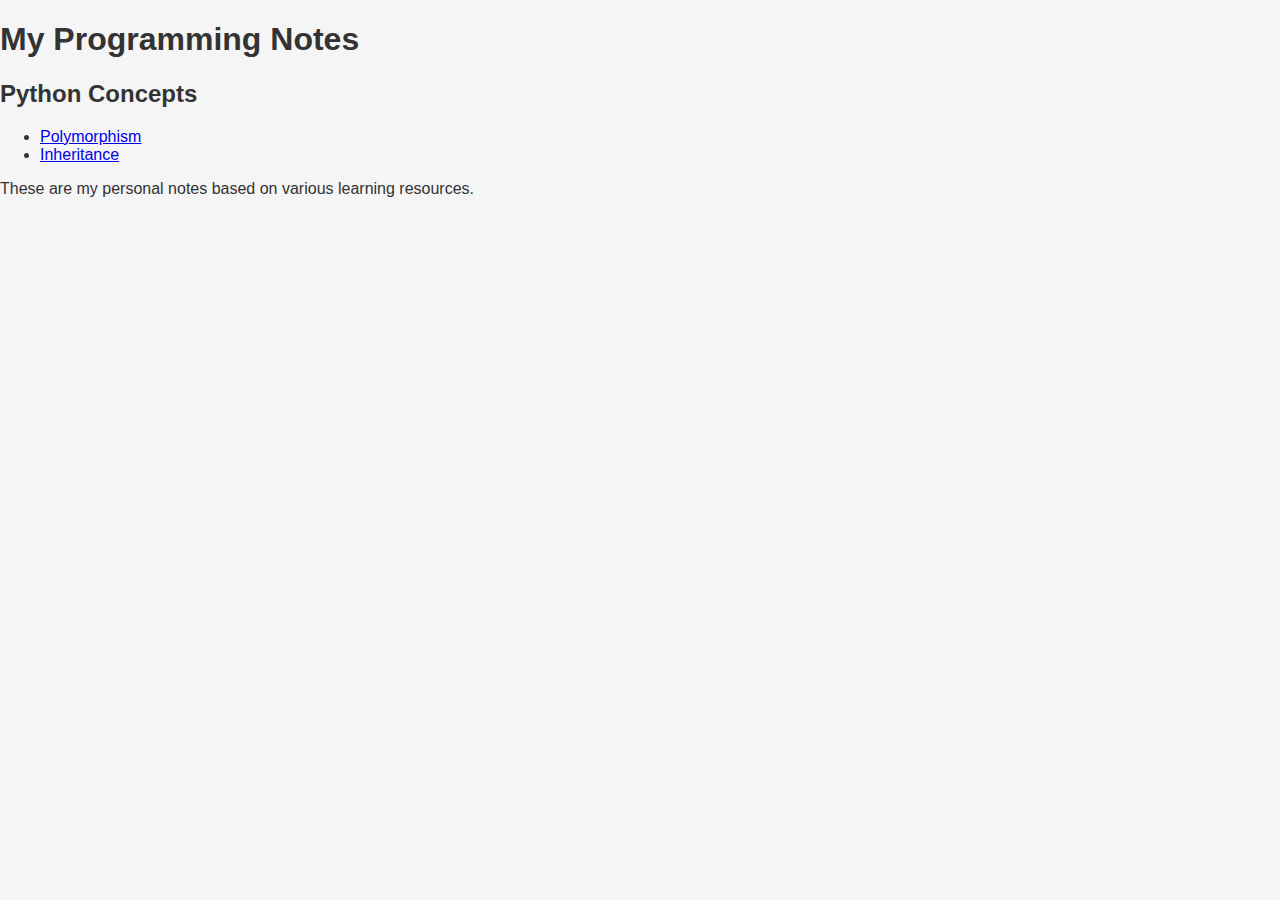
<file: index.html>
<!DOCTYPE html>
<html>
<head>
    <title>My Programming Notes</title>
    <link rel="stylesheet" href="styles.css">
</head>
<body>
    <h1>My Programming Notes</h1>
    
    <h2>Python Concepts</h2>
    <ul>
        <li><a href="polymorphism.html">Polymorphism</a></li>
        <li><a href="inheritance.html">Inheritance</a></li>
    </ul>
    
    <div class="note">
        <p>These are my personal notes based on various learning resources.</p>
    </div>
</body>
</html>
</file>
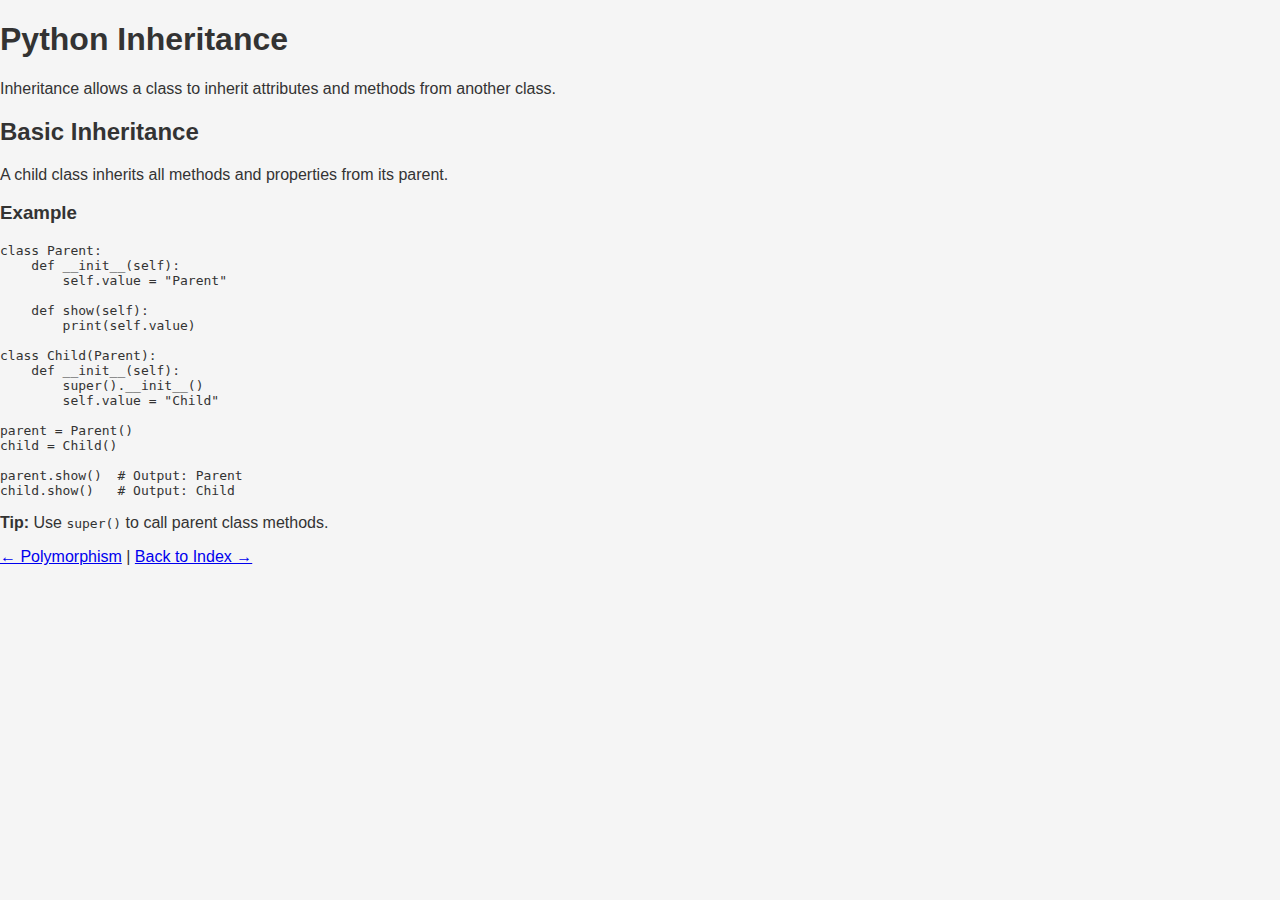
<file: inheritance.html>
<!DOCTYPE html>
<html>
<head>
    <title>Inheritance - My Notes</title>
    <link rel="stylesheet" href="styles.css">
</head>
<body>
    <h1>Python Inheritance</h1>
    
    <p>Inheritance allows a class to inherit attributes and methods from another class.</p>
    
    <h2>Basic Inheritance</h2>
    <p>A child class inherits all methods and properties from its parent.</p>
    
    <div class="example">
        <h3>Example</h3>
        <div class="code">
<pre>class Parent:
    def __init__(self):
        self.value = "Parent"
    
    def show(self):
        print(self.value)

class Child(Parent):
    def __init__(self):
        super().__init__()
        self.value = "Child"

parent = Parent()
child = Child()

parent.show()  # Output: Parent
child.show()   # Output: Child</pre>
        </div>
    </div>
    
    <div class="note">
        <p><strong>Tip:</strong> Use <code>super()</code> to call parent class methods.</p>
    </div>
    
    <div class="nav">
        <a href="polymorphism.html">← Polymorphism</a> | 
        <a href="index.html">Back to Index →</a>
    </div>
</body>
</html>
</file>
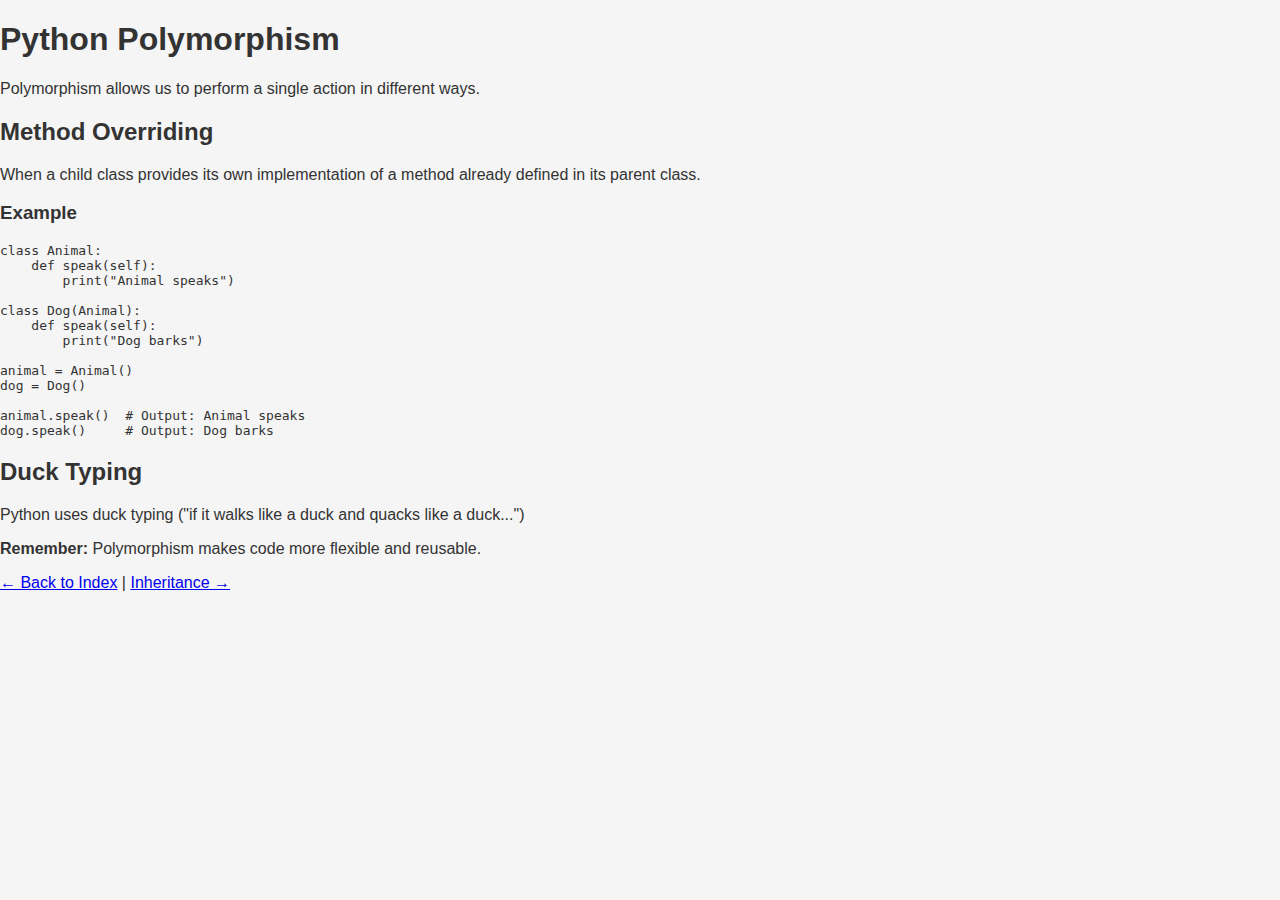
<file: polymorphism.html>
<!DOCTYPE html>
<html>
<head>
    <title>Polymorphism - My Notes</title>
    <link rel="stylesheet" href="styles.css">
</head>
<body>
    <h1>Python Polymorphism</h1>
    
    <p>Polymorphism allows us to perform a single action in different ways.</p>
    
    <h2>Method Overriding</h2>
    <p>When a child class provides its own implementation of a method already defined in its parent class.</p>
    
    <div class="example">
        <h3>Example</h3>
        <div class="code">
<pre>class Animal:
    def speak(self):
        print("Animal speaks")

class Dog(Animal):
    def speak(self):
        print("Dog barks")

animal = Animal()
dog = Dog()

animal.speak()  # Output: Animal speaks
dog.speak()     # Output: Dog barks</pre>
        </div>
    </div>
    
    <h2>Duck Typing</h2>
    <p>Python uses duck typing ("if it walks like a duck and quacks like a duck...")</p>
    
    <div class="note">
        <p><strong>Remember:</strong> Polymorphism makes code more flexible and reusable.</p>
    </div>
    
    <div class="nav">
        <a href="index.html">← Back to Index</a> | 
        <a href="inheritance.html">Inheritance →</a>
    </div>
</body>
</html>
</file>
<file: styles.css>
body {
    font-family: 'Segoe UI', Tahoma, Geneva, Verdana, sans-serif;
    margin: 0;
    padding: 0;
    background-color: #f5f5f5;
    color: #333;
}

.container {
    max-width: 1200px;
    margin: 0 auto;
    padding: 20px;
}

.auth-section {
    margin: 20px 0;
    padding: 10px;
    background: #fff;
    border-radius: 5px;
    box-shadow: 0 2px 5px rgba(0,0,0,0.1);
}

.notebook-container {
    display: flex;
    gap: 20px;
    margin-top: 20px;
}

.sidebar {
    width: 250px;
    background: white;
    padding: 15px;
    border-radius: 5px;
    box-shadow: 0 2px 5px rgba(0,0,0,0.1);
}

.editor {
    flex: 1;
    background: white;
    padding: 15px;
    border-radius: 5px;
    box-shadow: 0 2px 5px rgba(0,0,0,0.1);
}

.toolbar {
    margin-bottom: 15px;
    display: flex;
    gap: 10px;
}

#markdownEditor {
    width: 100%;
    height: 400px;
    padding: 10px;
    border: 1px solid #ddd;
    border-radius: 4px;
    font-family: 'Courier New', monospace;
    resize: vertical;
}

#preview {
    margin-top: 20px;
    padding: 15px;
    border: 1px solid #eee;
    border-radius: 4px;
    min-height: 200px;
}

button {
    padding: 8px 15px;
    background-color: #2ea44f;
    color: white;
    border: none;
    border-radius: 4px;
    cursor: pointer;
}

button:hover {
    background-color: #2c974b;
}

select {
    padding: 8px;
    border-radius: 4px;
    border: 1px solid #ddd;
}
</file>
